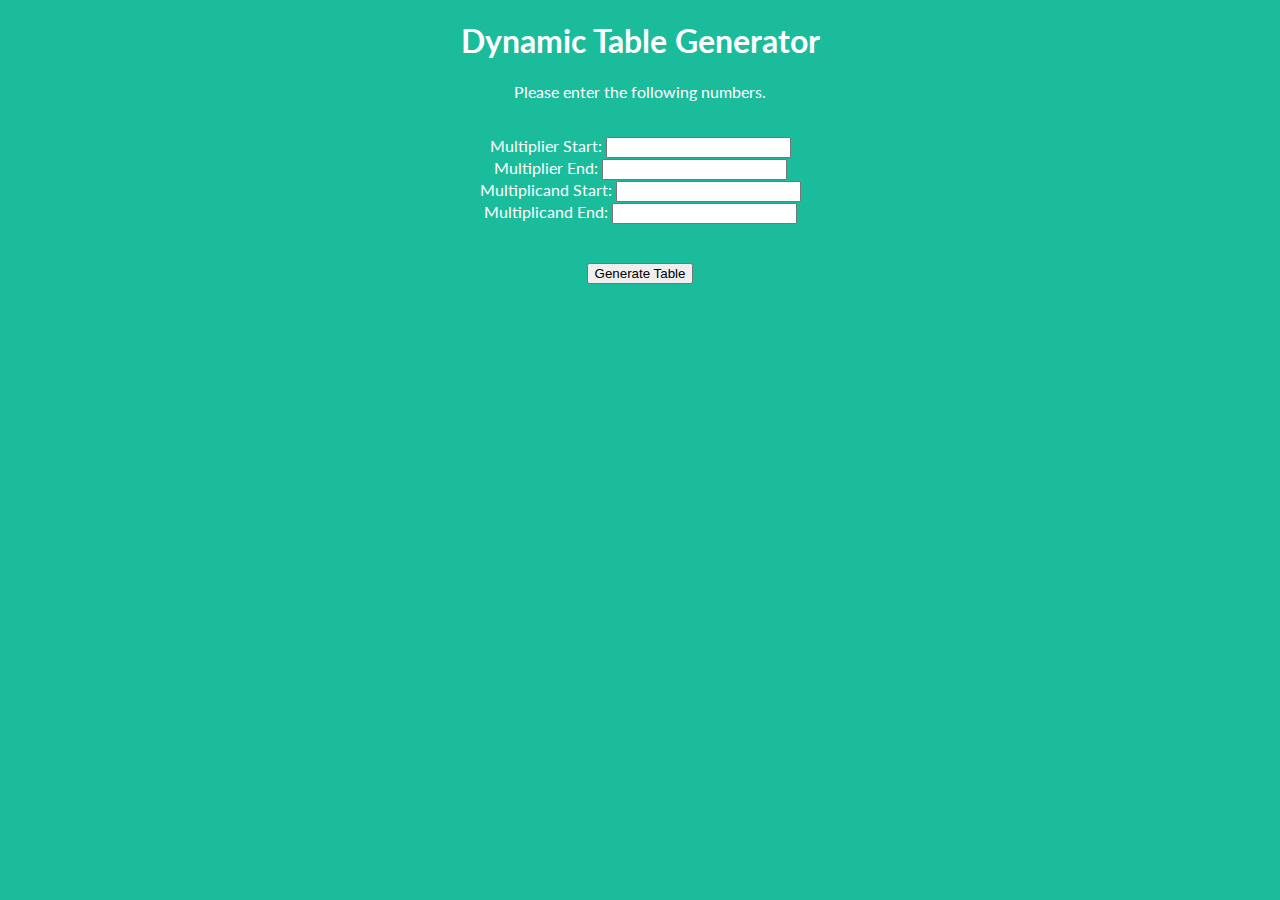
<file: index.html>
<!DOCTYPE html>
   <html>
   <head>
     <meta charset="utf-8">
   <!--
File: /~ali/public_html/assignment5.html
91.461 Assignment 6:  Creating an Interactive Dynamic Table
Name: Alexander Li
Email: Alexander_li1@student.uml.edu
Affiliation: Umass Lowell Computer Science Undergraduate, in class 91.461 GUI Programming I
Date Created: 10/20/2015
Description: Dynamically created a table based on user inputs
-->   
   <title>Assignment 6</title>
   <link rel="stylesheet" type="text/css" href="css/dynamictable.css">
   <script type="text/javascript">
       //validation function to check if all input boxes are filled in
       var validate = function(){
           var input1 = document.getElementById("multiplierstart");
           var input2 = document.getElementById("multiplierend");
           var input3 = document.getElementById("multiplicandstart");
           var input4 = document.getElementById("multiplicandend");
           //checks to see if any inputs are empty, or if ending values are greater than starting values
           if((input1.value === "") || (input2.value === "") || (input3.value === "") || (input4.value === "") || (parseInt(input2.value) < parseInt(input1.value)) || (parseInt(input4.value) < parseInt(input3.value))){
               console.log(typeof(input1.value));
               document.getElementById("errormsg").innerHTML = 
                       "Please make sure all inputs are filled out, and that no ending values are less than the corresponding starting values";
               return false;
           }
           else{
               true;
           }
       }
       // Generates multiplication table
       var createTable = function(){
           //Removes error msg if there was a previous one leftover
           document.getElementById("errormsg").innerHTML =
                   "";
           //Calculate amount of rows and cols based on user input
           var rows = document.getElementById("multiplierend").value - document.getElementById("multiplierstart").value + 1;
           console.log(rows);
           var cols = document.getElementById("multiplicandend").value - document.getElementById("multiplicandstart").value + 1;
           console.log(cols);
           var strheader = "<table border='1'>\n";
           var strbody = "";
           var curmultiplier = document.getElementById("multiplierstart").value;
           var curmultiplicand = document.getElementById("multiplicandstart").value;
           
           for(var i = 0; i <= rows; i++){
               strbody += "<tr>";
               for(var j = 0; j <= cols; j++){
                   strbody += "<td";
                   //check to see if it should display the multiplicand/multiplier (first row/column will show multiplier/multiplicand not the multiplication results)
                   if((i === 0) || (j ===0)){
                       //top left space needs to be left empty
                       if((i === 0) && (j ===0)){
                           strbody += " class='empty'>";
                       }
                       //show multiplier
                       if((i ===0) && (j !== 0)){
                           strbody += " class='outrow'>" + curmultiplicand + "";
                       }
                       //show multiplicand
                       if((i !== 0) && (j === 0)){
                           strbody += " class='outrow'>" + curmultiplier + "";
                       }
                           
                   }
                   //inside table so regular multiplication
                   else{
                       strbody += ">" + (curmultiplier * curmultiplicand) + "";
                   }
                   strbody += "</td>";
                   //increment multiplicand  if moving across a row on the inside table
                   if (j !== 0){
                       curmultiplicand++;
                   }
               }
               strbody += "</tr>\n";
               //increment multiplier if moving down a column on the inside table
               if (i !== 0){
                   curmultiplier++;
               }
               //reset multiplicand value to starting value each time we move down one row
               curmultiplicand = document.getElementById("multiplicandstart").value;
           }
           var strfooter = "</table>";
           document.getElementById("usertable").innerHTML = strheader + strbody + strfooter;
       }
       
       
   </script>
   </head>
   
     <body>
         <h1>Dynamic Table Generator</h1>
         <!-- Generate input boxes for form -->
         <form action="javascript:createTable();" onsubmit="return validate();">
            <p>Please enter the following numbers.</p><br>
            Multiplier Start: <input type="number" id="multiplierstart" name="multiplierstart"><br>
            Multiplier End: <input type="number" id="multiplierend" name="multiplierend"><br>
            Multiplicand Start: <input type="number" id="multiplicandstart" name="multiplicandstart"><br>
            Multiplicand End: <input type="number" id="multiplicandend" name="multiplicandend"><br>
            <br><br>
            <input type="submit" value="Generate Table">
         </form>
         <p id="errormsg"></p>
         <div id="usertable"></div>
     </body>
   
   </html>
</file>
<file: css/dynamictable.css>
/*
File: /~ali/public_html/index.css
91.461 Assignment 6:  Creating an Interactive Dynamic Table
Name: Alexander Li
Email: Alexander_li1@student.uml.edu
Affiliation: Umass Lowell Computer Science Undergraduate, in class 91.461 GUI Programming I
Date Created: 10/21/2015
Description: This is the css file that alters how my table looks.
*/
@import url(https://fonts.googleapis.com/css?family=Lato:300);
body {
    background-color: #1ABC9C;
    text-align: center;
    color: #ffffff;
    font-family: 'Lato', sans-serif;
}
/*centering table */
div{
      text-align: center;
  }
table {
    color: #1a1a1a;
    margin-left:auto; 
    margin-right:auto;
    border: 1px solid #1ABC9C;
  }
  /*cell styling */
  td{
      width: 4rem;
  height: 2rem;
  border: 1px solid #ccc;
  text-align: center;
  }
  /*topleft box */
  .empty{
      background: #1ABC9C;
  border-color: #1ABC9C;
  }
  /*multiplier/multiplicand row or column */
  .outrow{
      font-weight: bold;
      color: black;
      background: lightblue;
  border-color: white;
  }
</file>
